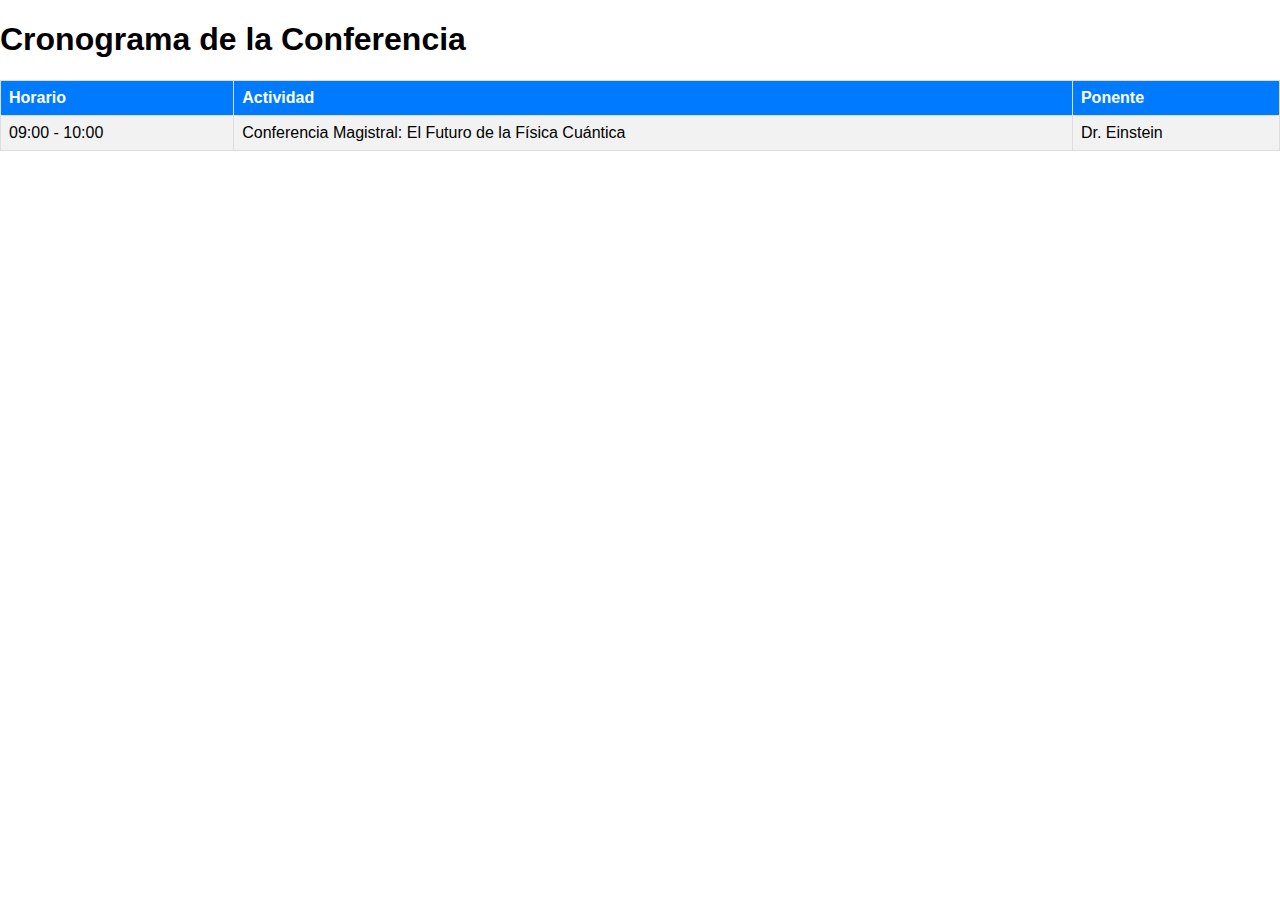
<file: Crono.html>
<!DOCTYPE html>
<html>
<head>
    <title>Cronograma de la Conferencia</title>
    <style>
        body {
            font-family: Arial, sans-serif;
            margin: 0;
            padding: 0;
        }
        table {
            width: 100%;
            border-collapse: collapse;
        }
        th, td {
            border: 1px solid #dddddd;
            text-align: left;
            padding: 8px;
        }
        th {
            background-color: #007BFF;
            color: white;
        }
        tr:nth-child(even) {
            background-color: #f2f2f2;
        }
    </style>
</head>
<body>
    <h1>Cronograma de la Conferencia</h1>
    <table>
        <tr>
            <th>Horario</th>
            <th>Actividad</th>
            <th>Ponente</th>
        </tr>
        <tr>
            <td>09:00 - 10:00</td>
            <td>Conferencia Magistral: El Futuro de la Física Cuántica</td>
            <td>Dr. Einstein</td>
        </tr>
        <!-- Agrega más filas según sea necesario -->
    </table>
</body>
</html>
</file>
